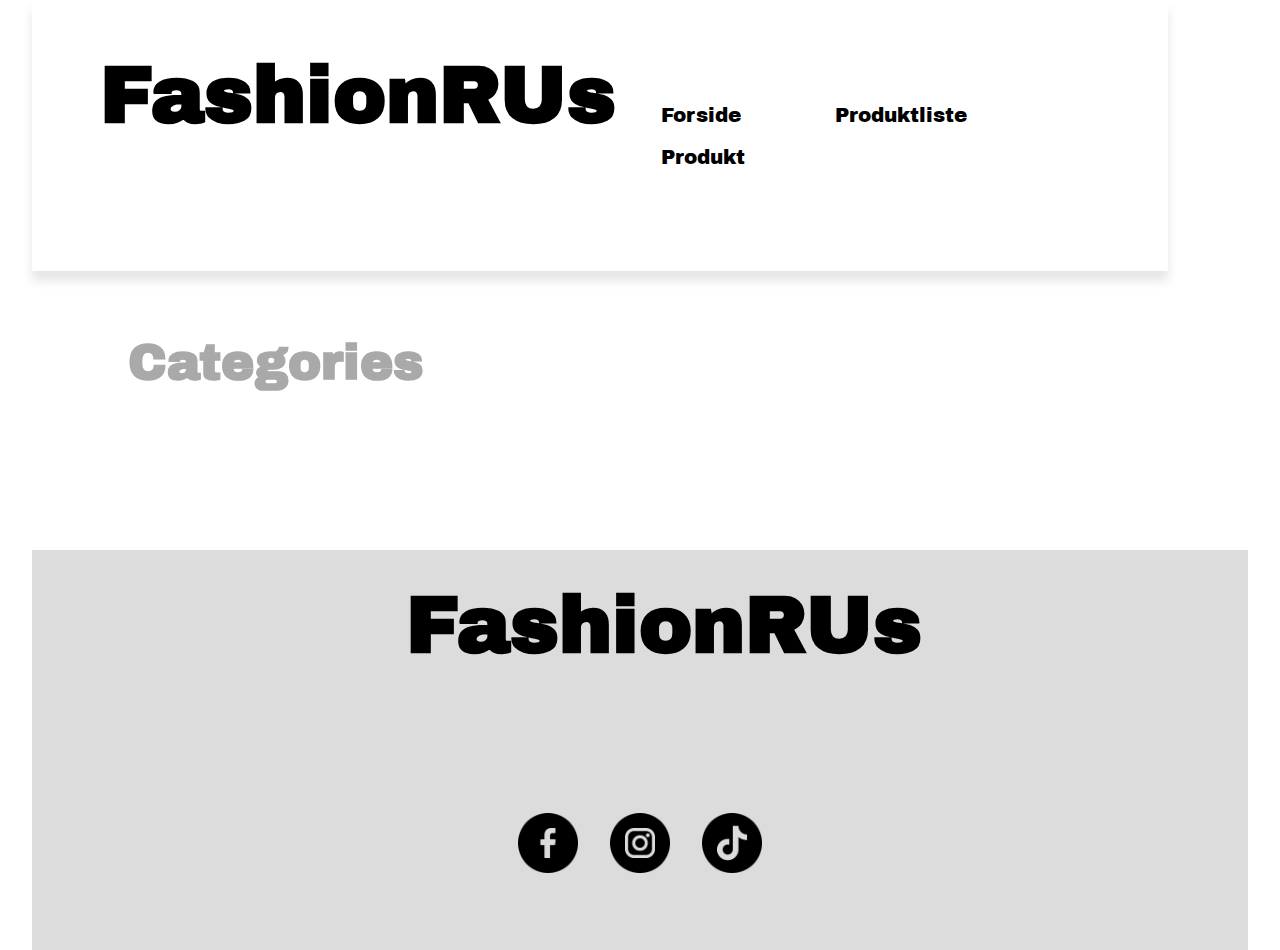
<file: index.html>
<!DOCTYPE html>
<html lang="da">
  <head>
    <meta charset="UTF-8" />
    <meta name="viewport" content="width=device-width, initial-scale=1.0" />

    <link rel="preconnect" href="https://fonts.googleapis.com" />
    <link rel="preconnect" href="https://fonts.gstatic.com" crossorigin />
    <link href="https://fonts.googleapis.com/css2?family=Archivo+Black&family=Be+Vietnam+Pro:ital,wght@0,100;0,200;0,300;0,400;0,500;0,600;0,700;0,800;0,900;1,100;1,200;1,300;1,400;1,500;1,600;1,700;1,800;1,900&family=Cinzel:wght@400..900&family=Diphylleia&family=Ga+Maamli&family=Jaro:opsz@6..72&family=Merriweather:ital,wght@0,300;0,400;0,700;0,900;1,300;1,400;1,700;1,900&family=Montaga&family=Onest:wght@100..900&family=PT+Serif:ital,wght@0,400;0,700;1,400;1,700&family=Playfair+Display:ital,wght@0,400..900;1,400..900&family=Slabo+13px&family=Slabo+27px&family=Tinos:ital,wght@0,400;0,700;1,400;1,700&display=swap" rel="stylesheet" />

    <link rel="preconnect" href="https://fonts.googleapis.com" />
    <link rel="preconnect" href="https://fonts.gstatic.com" crossorigin />
    <link href="https://fonts.googleapis.com/css2?family=Archivo+Black&family=Be+Vietnam+Pro:ital,wght@0,100;0,200;0,300;0,400;0,500;0,600;0,700;0,800;0,900;1,100;1,200;1,300;1,400;1,500;1,600;1,700;1,800;1,900&family=Cinzel:wght@400..900&family=Diphylleia&family=Ga+Maamli&family=Jaro:opsz@6..72&family=Merriweather:ital,wght@0,300;0,400;0,700;0,900;1,300;1,400;1,700;1,900&family=Montaga&family=Onest:wght@100..900&family=PT+Serif:ital,wght@0,400;0,700;1,400;1,700&family=Playfair+Display:ital,wght@0,400..900;1,400..900&family=Slabo+13px&family=Slabo+27px&family=Tinos:ital,wght@0,400;0,700;1,400;1,700&display=swap" rel="stylesheet" />
    <link rel="stylesheet" href="css/generel.css" />
    <link rel="stylesheet" href="css/style.css" />
    <title>Forside.</title>
  </head>

  <header>
    <div class="logo">
      <h1>FashionRUs</h1>
    </div>
    <nav>
      <ul class="menu">
        <li><a href="index.html">Forside</a></li>
        <li><a href="produktliste.html">Produktliste</a></li>
        <li><a href="produkt.html">Produkt</a></li>
      </ul>
      <div class="burger">
        <div class="line"></div>
        <div class="line"></div>
        <div class="line"></div>
      </div>
    </nav>
  </header>

  <body>
    <main>
      <h2>Categories</h2>
      <div class="category_list_container">
        <!-- 
        <div class="appareal">
          <a href="produktliste.html">APPAREAL</a>
        </div>

        <div class="footwear">
          <a href="produktliste.html">FOOTWEAR</a>
        </div>

        <div class="free_items">
          <a href="produktliste.html">FREE ITEMS</a>
        </div>

        <div class="personal_care">
          <a href="produktliste.html">PERSONAL CARE</a>
        </div>

        <div class="sporting_goods">
          <a href="produktliste.html">SPORTING GOODS</a>
        </div> -->
      </div>
    </main>
    <footer class="footer">
      <h1>FashionRUs</h1>
      <div class="ikoner">
        <a href="https://www.facebook.com/"><img src="billeder/facebook.png" alt="facebook" /> </a>
        <a href="https://www.instagram.com/"><img src="billeder/instagram.png" alt="instagram" /> </a>
        <a href="https://www.tiktok.com/"><img src="billeder/tiktok.png" alt="tiktok" /></a>
      </div>
    </footer>
    <script src="javascript.js"></script>
    <script src="index.js"></script>
  </body>
</html>
</file>
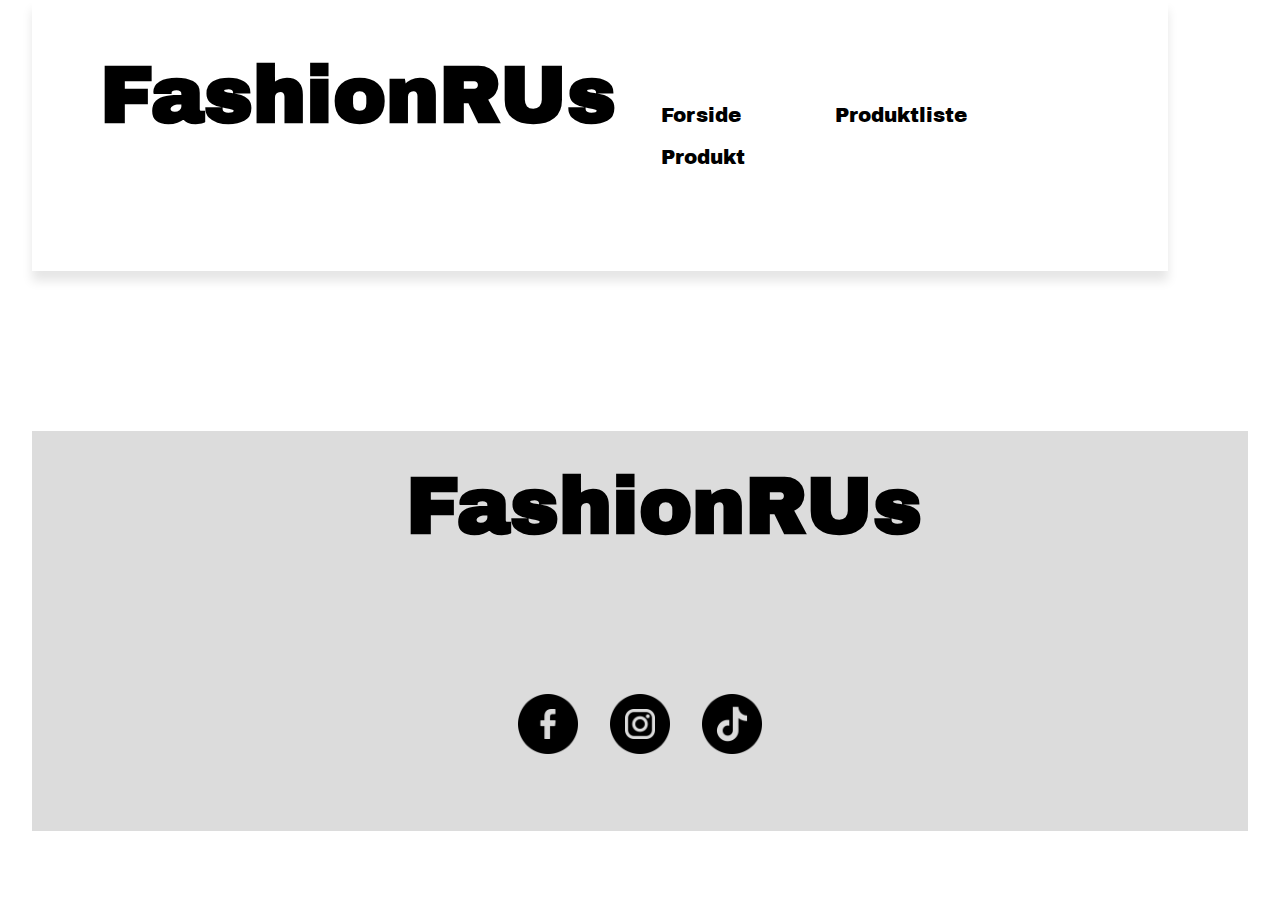
<file: produkt.html>
<!DOCTYPE html>
<html lang="da">
  <head>
    <meta charset="UTF-8" />
    <meta name="viewport" content="width=device-width, initial-scale=1.0" />
    <link href="https://fonts.googleapis.com/css2?family=Archivo+Black&family=Be+Vietnam+Pro:ital,wght@0,100;0,200;0,300;0,400;0,500;0,600;0,700;0,800;0,900;1,100;1,200;1,300;1,400;1,500;1,600;1,700;1,800;1,900&family=Cinzel:wght@400..900&family=Diphylleia&family=Ga+Maamli&family=Jaro:opsz@6..72&family=Merriweather:ital,wght@0,300;0,400;0,700;0,900;1,300;1,400;1,700;1,900&family=Montaga&family=Onest:wght@100..900&family=PT+Serif:ital,wght@0,400;0,700;1,400;1,700&family=Playfair+Display:ital,wght@0,400..900;1,400..900&family=Slabo+13px&family=Slabo+27px&family=Tinos:ital,wght@0,400;0,700;1,400;1,700&display=swap" rel="stylesheet" />

    <link rel="preconnect" href="https://fonts.googleapis.com" />
    <link rel="preconnect" href="https://fonts.gstatic.com" crossorigin />
    <link href="https://fonts.googleapis.com/css2?family=Archivo+Black&family=Be+Vietnam+Pro:ital,wght@0,100;0,200;0,300;0,400;0,500;0,600;0,700;0,800;0,900;1,100;1,200;1,300;1,400;1,500;1,600;1,700;1,800;1,900&family=Cinzel:wght@400..900&family=Diphylleia&family=Ga+Maamli&family=Jaro:opsz@6..72&family=Merriweather:ital,wght@0,300;0,400;0,700;0,900;1,300;1,400;1,700;1,900&family=Montaga&family=Onest:wght@100..900&family=PT+Serif:ital,wght@0,400;0,700;1,400;1,700&family=Playfair+Display:ital,wght@0,400..900;1,400..900&family=Slabo+13px&family=Slabo+27px&family=Tinos:ital,wght@0,400;0,700;1,400;1,700&display=swap" rel="stylesheet" />
    <link rel="stylesheet" href="css/generel.css" />
    <link rel="stylesheet" href="css/style.css" />
    <title>Produkt</title>
  </head>
  <header>
    <div class="logo">
      <h1>FashionRUs</h1>
    </div>
    <nav>
      <ul class="menu">
        <li><a href="index.html">Forside</a></li>
        <li><a href="produktliste.html">Produktliste</a></li>
        <li><a href="produkt.html">Produkt</a></li>
      </ul>
      <div class="burger">
        <div class="line"></div>
        <div class="line"></div>
        <div class="line"></div>
      </div>
    </nav>
  </header>
  <body>
    <main>
      <div id="produkt_container"></div>
      <!-- <div class="udsolgt"></div> -->
      <!-- <div class="tilbud"></div> -->
    </main>
    <footer class="footer">
      <h1>FashionRUs</h1>
      <div class="ikoner">
        <a href="https://www.facebook.com/"><img src="billeder/facebook.png" alt="facebook" /> </a>
        <a href="https://www.instagram.com/"><img src="billeder/instagram.png" alt="instagram" /> </a>
        <a href="https://www.tiktok.com/"><img src="billeder/tiktok.png" alt="tiktok" /></a>
      </div>
    </footer>
    <script src="javascript.js"></script>
    <script src="produkt.js"></script>
  </body>
</html>
</file>
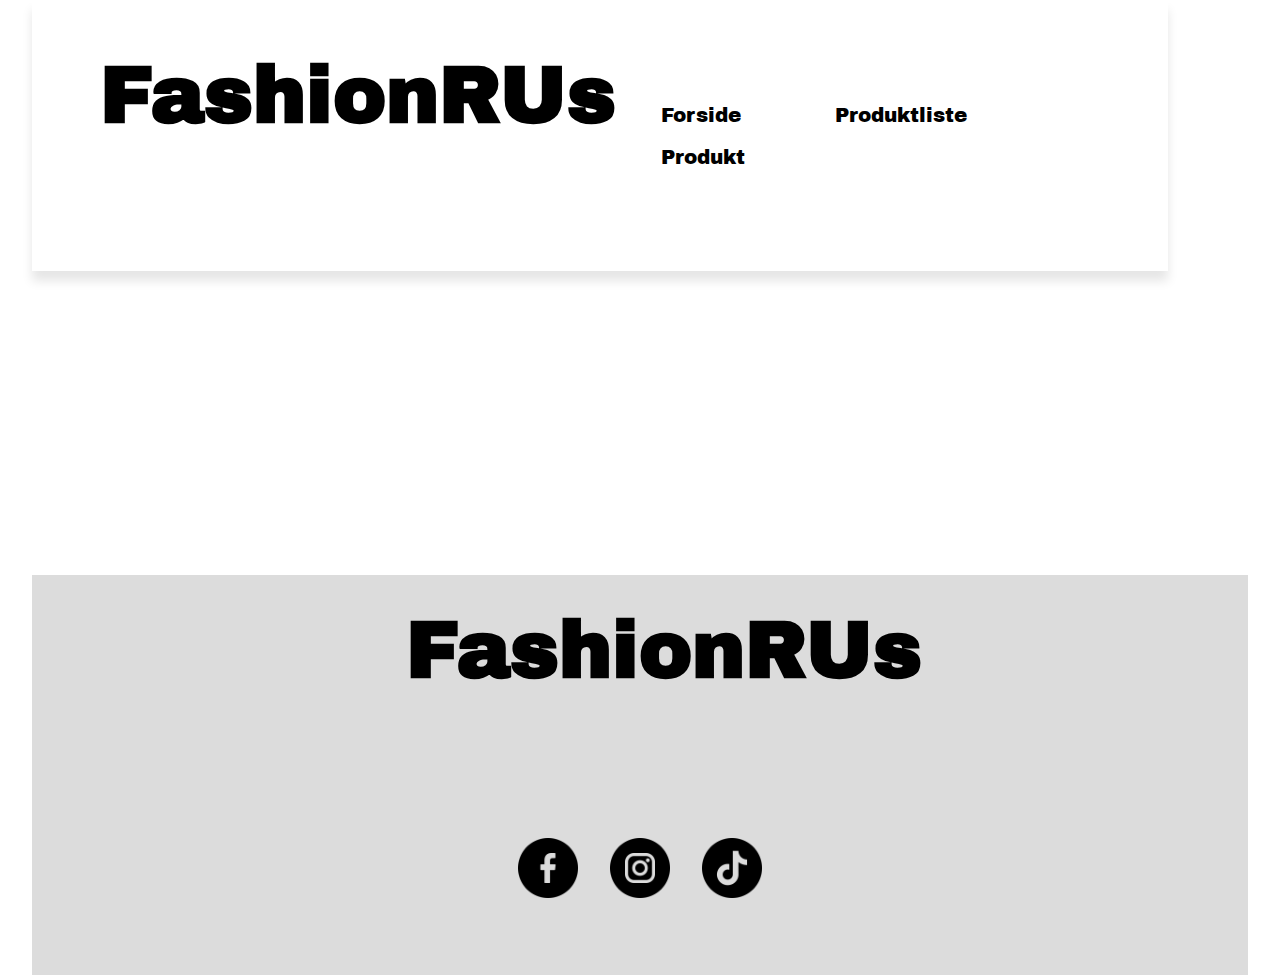
<file: produktliste.html>
<!DOCTYPE html>
<html lang="da">
  <head>
    <meta charset="UTF-8" />
    <meta name="viewport" content="width=device-width, initial-scale=1.0" />
    <link href="https://fonts.googleapis.com/css2?family=Archivo+Black&family=Be+Vietnam+Pro:ital,wght@0,100;0,200;0,300;0,400;0,500;0,600;0,700;0,800;0,900;1,100;1,200;1,300;1,400;1,500;1,600;1,700;1,800;1,900&family=Cinzel:wght@400..900&family=Diphylleia&family=Ga+Maamli&family=Jaro:opsz@6..72&family=Merriweather:ital,wght@0,300;0,400;0,700;0,900;1,300;1,400;1,700;1,900&family=Montaga&family=Onest:wght@100..900&family=PT+Serif:ital,wght@0,400;0,700;1,400;1,700&family=Playfair+Display:ital,wght@0,400..900;1,400..900&family=Slabo+13px&family=Slabo+27px&family=Tinos:ital,wght@0,400;0,700;1,400;1,700&display=swap" rel="stylesheet" />

    <link rel="preconnect" href="https://fonts.googleapis.com" />
    <link rel="preconnect" href="https://fonts.gstatic.com" crossorigin />
    <link href="https://fonts.googleapis.com/css2?family=Archivo+Black&family=Be+Vietnam+Pro:ital,wght@0,100;0,200;0,300;0,400;0,500;0,600;0,700;0,800;0,900;1,100;1,200;1,300;1,400;1,500;1,600;1,700;1,800;1,900&family=Cinzel:wght@400..900&family=Diphylleia&family=Ga+Maamli&family=Jaro:opsz@6..72&family=Merriweather:ital,wght@0,300;0,400;0,700;0,900;1,300;1,400;1,700;1,900&family=Montaga&family=Onest:wght@100..900&family=PT+Serif:ital,wght@0,400;0,700;1,400;1,700&family=Playfair+Display:ital,wght@0,400..900;1,400..900&family=Slabo+13px&family=Slabo+27px&family=Tinos:ital,wght@0,400;0,700;1,400;1,700&display=swap" rel="stylesheet" />
    <link rel="stylesheet" href="css/generel.css" />
    <link rel="stylesheet" href="css/style.css" />
    <title>Produktliste</title>
  </head>
  <header>
    <div class="logo">
      <h1>FashionRUs</h1>
    </div>
    <nav>
      <ul class="menu">
        <li><a href="index.html">Forside</a></li>
        <li><a href="produktliste.html">Produktliste</a></li>
        <li><a href="produkt.html">Produkt</a></li>
      </ul>
      <div class="burger">
        <div class="line"></div>
        <div class="line"></div>
        <div class="line"></div>
      </div>
    </nav>
  </header>

  <body>
    <main>
      <div id="liste">
        <h1 class="category_headline"></h1>
        <!-- <div class="udsolgt"></div>
        <div class="tilbud"></div> -->
      </div>
    </main>
    <footer class="footer">
      <h1>FashionRUs</h1>
      <div class="ikoner">
        <a href="https://www.facebook.com/"><img src="billeder/facebook.png" alt="facebook" /> </a>
        <a href="https://www.instagram.com/"><img src="billeder/instagram.png" alt="instagram" /> </a>
        <a href="https://www.tiktok.com/"><img src="billeder/tiktok.png" alt="tiktok" /></a>
      </div>
    </footer>
    <script src="javascript.js"></script>
    <script src="produktliste.js"></script>
  </body>
</html>
</file>
<file: css/generel.css>
* {
  margin: 0;
  padding: 0;
  box-sizing: border-box;
}
img {
  width: 100%;
  height: auto;
  display: block;
}

@media (max-width: 900px) {
  nav {
    display: flex;
    align-items: center;
  }
  .menu {
    display: flex;
    list-style: none;
    margin: 0;
    padding: 0;
  }
  .menu li {
    margin-right: 20px;
  }

  .menu li:last-child {
    margin-right: 0;
  }

  .menu {
    display: none;
  }
  .burger {
    flex-direction: column;
    justify-content: space-between;
    cursor: pointer;
    height: 30px;
    width: 40px;
    background-color: white;
  }

  .burger .line {
    background-color: black;
    height: 5px;
    width: 100%;
    border-radius: 2px;
    transition: 0.2s linear;
  }
  .burger {
    display: block;
  }

  .burger:hover {
    transform: scale(1.3);
  }
  .menu.active {
    display: flex;
  }

  nav.active .menu {
    display: block;
    background-color: white;
    flex-direction: column;
    position: absolute;
    top: 205px;
    left: 0;
    width: 100%;
    box-shadow: 0 10px 10px rgba(0, 0, 0, 0.1);
    z-index: 1;
  }
  .burger.active .line:nth-child(1) {
    transform: rotate(45deg) translate(5px, 5px);
    transition: 0.2s linear;
  }

  .burger.active .line:nth-child(2) {
    opacity: 0;
    transition: 0.15s linear;
  }

  .burger.active .line:nth-child(3) {
    transform: rotate(-45deg) translate(5px, -5px);
    transition: 0.2s linear;
  }

  nav.active .menu li {
    margin: 10px 20px;
  }

  nav.active .menu a {
    font-size: 24px;
  }

  #liste {
    display: grid;
    grid-template-columns: 1fr;
    margin-left: 10rem;
  }
  .billede_1 {
    width: 100%;
    margin-left: -8rem;
    margin-top: 2rem;
  }

  .billede_2 {
    width: 100%;
    margin-left: -8rem;
    margin-top: 1rem;
  }

  .billede_3 {
    width: 100%;
    margin-left: -8rem;
    margin-top: 1rem;
  }

  .billede_4 {
    width: 100%;
    margin-left: -8rem;
    margin-top: 1rem;
  }

  #produkt_container {
    display: grid;
    grid-template-columns: 1fr;
  }
  .produkt_billede {
    margin-left: 2rem;
  }
  .produkt_info {
    margin-top: 1rem;
  }
  .produkt_purchase {
    text-align: center;
    margin-top: 1rem;
  }
  .tilbud {
    margin-top: 1rem;
  }
}

@media (min-width: 900px) {
  #liste {
    display: grid;
    grid-template-columns: 1fr 1fr 1fr 1fr;
  }
  .billede_1 {
    width: 330px;
    margin-left: -1rem;
    margin-top: 4rem;
  }

  .billede_2 {
    width: 345px;
    margin-left: -1.5rem;
    margin-top: 4rem;
  }

  .billede_3 {
    width: 345px;
    margin-left: -1rem;
    margin-top: 4rem;
  }

  .billede_4 {
    margin-top: 4rem;
    width: 360px;
    margin-left: -0.5rem;
  }

  #produkt_container {
    display: grid;
    grid-template-columns: 1fr 1fr 1fr;
    gap: 20px;
    align-items: start;
  }
  .produkt_info {
    margin-top: 4rem;
  }
  .produkt_purchase {
    margin-top: 4rem;
    margin-right: 2rem;
  }

  .udsolgt {
    margin-top: 10px;
  }

  .tilbud {
    margin-top: 1rem;
  }
}
</file>
<file: css/style.css>
* {
  margin: 0;
  padding: 0;
  box-sizing: border-box;
}
img {
  width: 100%;
  height: auto;
  display: block;
}

h1 {
  font-size: 80px;
  margin-bottom: 7rem;
  margin-left: 3rem;
  margin-top: 2rem;
  font-family: "Archivo Black";
}

h2 {
  font-size: 50px;
  margin-left: 6rem;
  font-family: "Archivo Black";
  color: darkgray;
  margin-top: 4rem;
}

body {
  margin-left: 2rem;
  margin-right: 2rem;
}
header {
  position: sticky;
  display: flex;
  justify-content: space-between;
  align-items: center;
  margin-right: 5rem;
  padding: 20px;
  z-index: 10;
  box-shadow: 0 10px 10px rgba(0, 0, 0, 0.1);
}

.menu a {
  display: block;
  color: black;
  padding: 10px 25px;
  text-decoration: none;
  font-size: 20px;
  text-align: end;
  margin-left: 20px;
  transition: color 0.3s;
  font-family: "Archivo Black";
}
.menu a:hover {
  color: darkgray;
  transform: scale(1.03);
}
ul {
  list-style: none;
  background-color: var(--green);
}

ul li {
  display: inline-block;
  position: relative;
  margin-right: 20px;
}

ul li a {
  display: block;
  text-decoration: none;
  text-align: start;
  font-size: 25px;
}

.accessories,
.appareal,
.footwear,
.free_items,
.personal_care,
.sporting_goods {
  border: 10px solid darkgray;
  background-color: darkgray;
  border-radius: 10px;
  width: 600px;
  height: 300px;
  margin: 1rem;
  text-align: center;
  font-size: 50px;
  font-family: "Archivo Black";
}

.footer {
  background-color: gainsboro;
  width: 100%;
  height: 400px;
  color: black;
  font-size: 30px;
  text-align: center;
  margin-top: 10rem;
}
footer h1 {
  padding-top: 2rem;
}

.ikoner {
  display: flex;
  justify-content: center;
  padding: 2rem;
  gap: 2rem;
  flex-shrink: 0;
}

.ikoner a img {
  width: 60px; /* Fast størrelse */
  height: 60px;
  transition: transform 0.3s ease; /* For en hover-effekt */
}

.ikoner a img:hover {
  transform: scale(1.1);
}

.category_list_container {
  display: flex;
  flex-wrap: wrap;
  margin-left: 3rem;
}

.accessories a {
  text-decoration: none;
  color: white;
  display: block;
  margin-top: 7rem;
}

.accessories a:hover {
  color: lightgray;
  transform: scale(1.03);
}

.appareal a {
  text-decoration: none;
  color: white;
  display: block;
  margin-top: 7rem;
}
.appareal a:hover {
  color: lightgray;
  transform: scale(1.03);
}
.footwear a {
  text-decoration: none;
  color: white;
  display: block;
  margin-top: 7rem;
}

.footwear a:hover {
  color: lightgray;
  transform: scale(1.03);
}

.free_items a {
  text-decoration: none;
  color: white;
  display: block;
  margin-top: 7rem;
}

.free_items a:hover {
  color: lightgray;
  transform: scale(1.03);
}
.personal_care a {
  text-decoration: none;
  color: white;
  display: block;
  margin-top: 7rem;
}

.personal_care a:hover {
  color: lightgray;
  transform: scale(1.03);
}
.sporting_goods a {
  text-decoration: none;
  color: white;
  display: block;
  margin-top: 7rem;
}

.sporting_goods a:hover {
  color: lightgray;
  transform: scale(1.03);
}

.grid_billeder {
  gap: 1rem;
  object-fit: cover;
  align-items: center;
  gap: 20px;
}

.billede_1 {
  border: 5px solid lightgray;
  padding: 2rem;
  border-radius: 10px;
}

.billede_1 h4 {
  margin-top: 1rem;
  margin-left: 1rem;
  font-family: "Archivo Black";
  font-size: 20px;
}

.billede_1 a {
  text-decoration: none;
  color: black;
}

.billede_1 a:hover {
  color: grey;
}

.billede_1 h4:hover {
  transform: scale(1.04);
}

.billede_1 p {
  margin-left: 1rem;
  margin-top: 10px;
  font-family: "Montaga";
  font-size: 18px;
}

.billede_2 {
  border: 5px solid lightgray;
  padding: 2rem;
  border-radius: 10px;
}

.billede_2 h4 {
  margin-top: 1rem;
  margin-left: 1rem;
  font-family: "Archivo Black";
  font-size: 20px;
}
.billede_2 p {
  margin-left: 1rem;
  margin-top: 10px;
  font-family: "Montaga";
  font-size: 18px;
}
.billede_3 {
  border: 5px solid lightgray;
  padding: 2rem;
  border-radius: 10px;
}

.billede_3 h4 {
  font-family: "Archivo Black";
  margin-top: 1rem;
  margin-left: 1rem;
  font-size: 20px;
}

.billede_3 p {
  font-family: "Montaga";
  margin-left: 1rem;
  margin-top: 10px;
  font-size: 18px;
}
.billede_4 {
  border: 5px solid lightgray;
  padding: 2rem;
  border-radius: 10px;
}

.billede_4 h4 {
  font-family: "Archivo Black";
  margin-top: 1rem;
  margin-left: 1rem;
  font-size: 20px;
}

.billede_4 p {
  font-family: "Montaga";
  margin-left: 1rem;
  margin-top: 10px;
  font-size: 18px;
}

.produkt_billede {
  width: 100%;
  height: auto;
  border-radius: 10px;
  border: 8px solid lightgray;
  box-shadow: 0 4px 6px rgba(0, 0, 0, 0.1);
  margin-top: 4rem;
  margin-left: 0;
}

.produkt_info {
  background-color: transparent;
  padding: 20px;
  border-radius: 10px;
  box-shadow: 0 4px 6px rgba(0, 0, 0, 0.1);
}
.produkt_info h2 {
  font-family: "Archivo Black";
  margin-top: 1rem;
  margin-left: 1rem;
  font-size: 3rem;
  color: black;
  margin-bottom: 1rem;
}

.produkt_info p {
  font-family: "Georgia, " Times New Roman ", Times, serif";
  margin-left: 1rem;
  margin-top: 10px;
  font-size: 20px;
  margin-bottom: 10px;
}

.produkt_purchase {
  background-color: lightgray;
  padding: 20px;
  border-radius: 10px;
  text-align: left;
  box-shadow: 0 4px 6px rgba(0, 0, 0, 0.1);
}

.produkt_p {
  font-family: Georgia, "Times New Roman", Times, serif;
  font-size: 20px;
  margin-top: 10px;
}

.produkt_purchase h3 {
  font-family: "Archivo Black";
  margin-bottom: 10px;
  font-size: 20px;
}

.produkt_purchase p {
  font-family: Georgia, "Times New Roman", Times, serif;
}
.produkt_purchase label {
  display: block;
  margin-bottom: 5px;
  font-weight: bold;
}

.produkt_purchase select {
  width: 100%;
  padding: 10px;
  margin-bottom: 15px;
  border: 1px solid #ccc;
  border-radius: 5px;
  font-family: "Archivo Black";
}

.add-to-basket {
  background-color: #007bff;
  color: #fff;
  padding: 10px 15px;
  border: none;
  border-radius: 5px;
  cursor: pointer;
  width: 100%;
  font-size: 1em;
  font-weight: bold;
}

.add-to-basket:hover {
  background-color: #0056b3;
}

.udsolgt {
  position: relative;
  visibility: hidden;
  color: black;
  width: 85px;
  background-color: red;
  color: white;
  padding: 5px 10px;
  border-radius: 1px; /* Rundede hjørner */
  font-size: 15px;
  font-family: Georgia, "Times New Roman", Times, serif;
}

.tilbud {
  position: relative;
  visibility: hidden;
  background-color: grey;
  width: 60px;
  padding: 5px 10px;
  border-radius: 1px;
  color: white;
  font-family: Georgia, "Times New Roman", Times, serif;
}

.isOnSale {
  visibility: visible;
}

.soldOut {
  visibility: visible;
}
</file>
